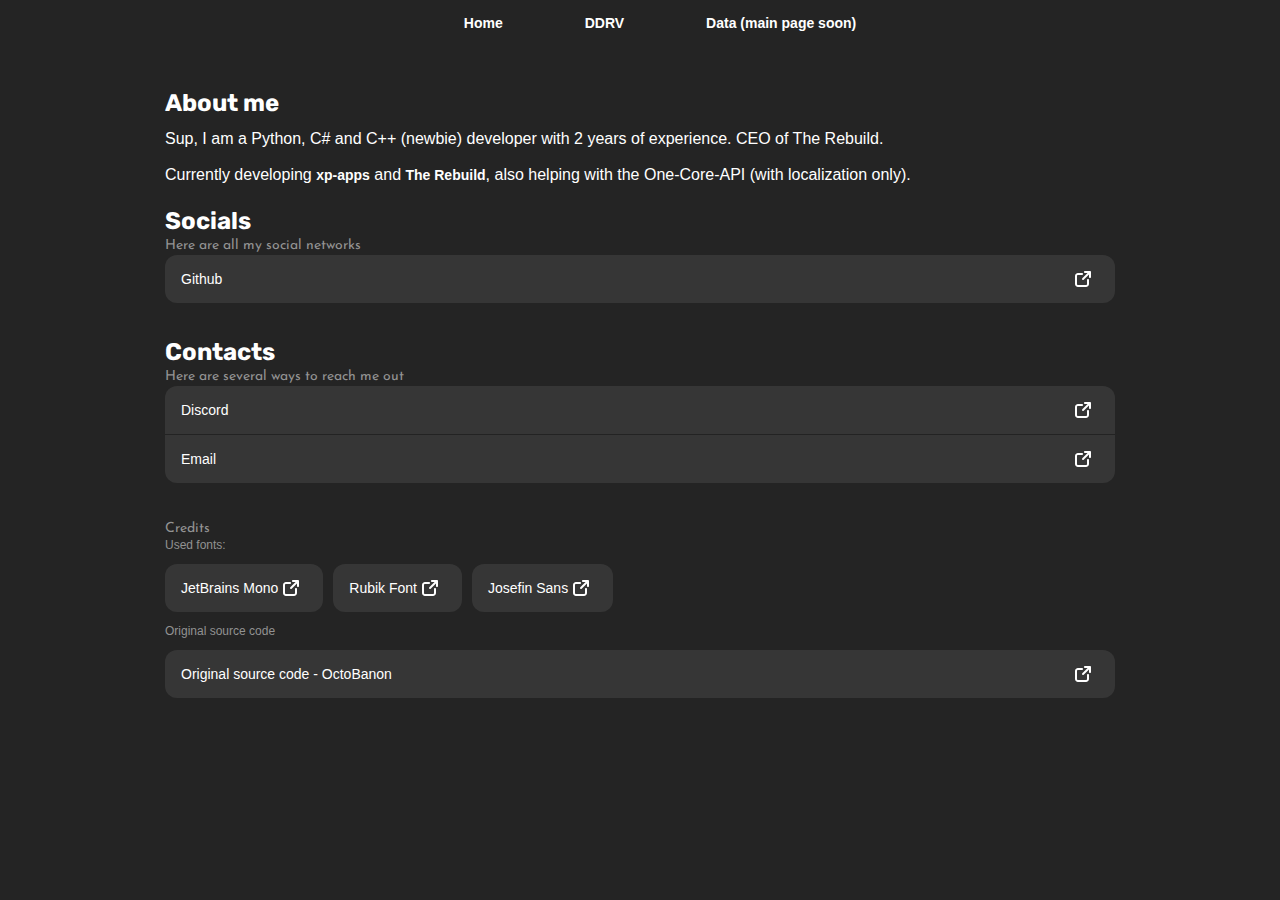
<file: index.html>
<!DOCTYPE html>
<html>

<head>
    <meta charset="UTF-8">
    <link href="style.css" rel="stylesheet">
    <title>Nixxo's Website</title>
    <meta name="viewport" content="width=device-width, initial-scale=1">

    <meta content="Nixxo's Website" property="og:title">
    <meta content="Personal website with information about me" property="og:description">
    <meta content="#3A3A3A" data-react-helmet="true" name="theme-color">

    <style>
        @import url('https://fonts.googleapis.com/css2?family=Rubik:ital,wght@0,500;1,500&display=swap');
        @import url('https://fonts.googleapis.com/css2?family=Josefin+Sans:ital,wght@1,100..700&family=Rubik:ital,wght@0,500;1,500&display=swap');
    </style>

</head>

<body>
    <ul class="nav">
        <li><a href="index.html">Home</a></li>
        <li><a href="https://ddrv.nixxoq.xyz/">DDRV</a></li>
        
        <li><a href="http://data.nixxoq.xyz/">Data (main page soon)</a></li>
    </ul>

    <h4 class="title">About me</h4>
    <br />
    <p class="about-me">
        Sup, I am a Python, C# and C++ (newbie) developer with 2 years of experience. CEO of The Rebuild.
        <br>
        <br>
        Currently developing <a style="color: white; text-decoration: none;"
            href="https://github.com/nixxoq/xp-apps">xp-apps</a> and
        <a style="color: white; text-decoration: none;" href="https://github.com/TheRebuild">The Rebuild</a>,
        also helping with the One-Core-API (with localization only).
    </p>
    <br />

    <h4 class="title">Socials</h4>
    <h5 class="description">Here are all my social networks</h5>
    <div class="box">
        <a class="element-single-row" href="https://github.com/nixxoq">
            <p>Github</p>
            <img src="link.svg" alt="Link">
        </a>

    </div>

    <h4 class="title">Contacts</h4>
    <h5 class="description">Here are several ways to reach me out</h5>
    <div class="box">
        <a class="row" href="discord://discord.com/users/999682446675161148">
            <p>Discord</p>
            <img src="link.svg" alt="Link">
        </a>
        <a class="row" href="mailto:nixxoq@outlook.com">
            <p>Email</p>
            <img src="link.svg" alt="Link">
        </a>
    </div>

    <h5 class="description">Credits</h5>
    <footer class="box">
        <p style="color: #929292; font-size: 12px;">
            Used fonts:
        </p>
        <div style="display: flex; flex-direction: row; align-items: center; flex-wrap: wrap; gap: 10px;">
            <a class="element-single-row" href="https://www.jetbrains.com/lp/mono/"
                style="width: auto; margin-bottom: 0;">
                <p>JetBrains Mono</p>
                <img src="link.svg" alt="Link" style="margin-left: 5px;">
            </a>
            <a class="element-single-row" href="https://fonts.google.com/specimen/Rubik"
                style="width: auto; margin-bottom: 0;">
                <p>Rubik Font</p>
                <img src="link.svg" alt="Link" style="margin-left: 5px;">
            </a>
            <a class="element-single-row" href="https://fonts.google.com/specimen/Josefin+Sans"
                style="width: auto; margin-bottom: 0;">
                <p>Josefin Sans</p>
                <img src="link.svg" alt="Link" style="margin-left: 5px;">
            </a>
        </div>

        <p style="color: #929292; font-size: 12px;">Original source code</p>
        <a class="element-single-row" href="https://git.octobanon.com/OctoBanon/MyWebsite" style="width: auto;">
            <p>Original source code - OctoBanon</p>
            <img src="link.svg" alt="Link" style="margin-left: 5px;">
        </a>
    </footer>


</body>

</html>
</file>
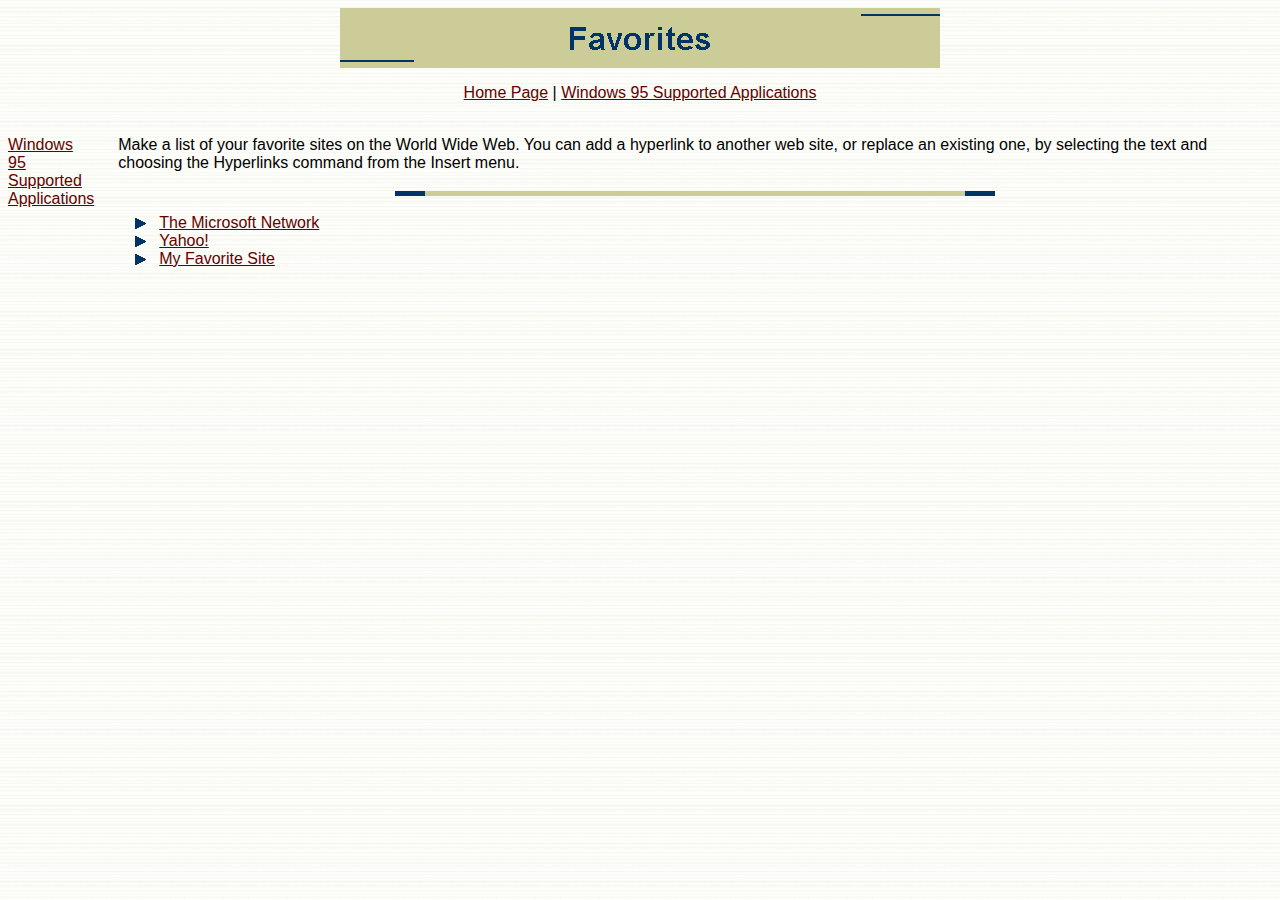
<file: favorite.htm>
<html>

<head>
<meta http-equiv="Content-Type" content="text/html; charset=windows-1252">
<meta http-equiv="Content-Language" content="en-us">
<title>Favorites</title>



<meta name="GENERATOR" content="Microsoft FrontPage 4.0">
<meta name="ProgId" content="FrontPage.Editor.Document">
<meta name="Microsoft Theme" content="strtedge 011, default">
<meta name="Microsoft Border" content="tl, default">
</head>

<body background="_themes/strtedge/strbkgde.gif" bgcolor="#FFFFFF" text="#000000" link="#660000" vlink="#003399" alink="#999933"><!--msnavigation--><table border="0" cellpadding="0" cellspacing="0" width="100%"><tr><td><!--mstheme--><font face="Arial, Helvetica">

<p align="center"><font size="6"><strong><img src="_derived/favorite.htm_cmp_strtedge010_bnr.gif" width="600" height="60" border="0" alt="Favorites"></strong></font></p>

<p align="center"><a href="index.htm">Home Page</a> | <a href="windows_95_apps.htm">Windows 95 Supported Applications</a></p>

<p align="center"><br>
</p>

<!--mstheme--></font></td></tr><!--msnavigation--></table><!--msnavigation--><table border="0" cellpadding="0" cellspacing="0" width="100%"><tr><td valign="top" width="1%"><!--mstheme--><font face="Arial, Helvetica">

<a href="windows_95_apps.htm">Windows 95 Supported Applications</a>
<p>&nbsp;</p>

<!--mstheme--></font></td><td valign="top" width="24"></td><!--msnavigation--><td valign="top"><!--mstheme--><font face="Arial, Helvetica">



 Make a list of your favorite sites on the World
      Wide Web. You can add a hyperlink to another web site, or replace an existing
      one, by selecting the text and choosing the Hyperlinks command from the Insert
      menu. 
      <!--msthemeseparator--><p align="center"><img src="_themes/strtedge/strrulee.gif" width="600" height="10"></p>
      <!--mstheme--></font><!--msthemelist--><table border="0" cellpadding="0" cellspacing="0" width="100%">
        
          

          <!--msthemelist--><tr><td valign="baseline" width="42"><img src="_themes/strtedge/astrbul1e.gif" width="15" height="15" hspace="13"></td><td valign="top" width="100%"><!--mstheme--><font face="Arial, Helvetica">
            <p align="left"><a href="http://www.msn.com/">The Microsoft Network</a></p>
            
        <!--mstheme--></font><!--msthemelist--></td></tr>
        
          

          <!--msthemelist--><tr><td valign="baseline" width="42"><img src="_themes/strtedge/astrbul1e.gif" width="15" height="15" hspace="13"></td><td valign="top" width="100%"><!--mstheme--><font face="Arial, Helvetica">
            <p align="left"><a href="http://www.yahoo.com/">Yahoo!</a></p>
            
        <!--mstheme--></font><!--msthemelist--></td></tr>
        
          

          <!--msthemelist--><tr><td valign="baseline" width="42"><img src="_themes/strtedge/astrbul1e.gif" width="15" height="15" hspace="13"></td><td valign="top" width="100%"><!--mstheme--><font face="Arial, Helvetica">
            <p align="left"><a href="myfav3.htm">My Favorite Site</a></p>
            
        <!--mstheme--></font><!--msthemelist--></td></tr>
      <!--msthemelist--></table><!--mstheme--><font face="Arial, Helvetica">
    

<!--mstheme--></font><!--msnavigation--></td></tr><!--msnavigation--></table></body>

</html>
</file>
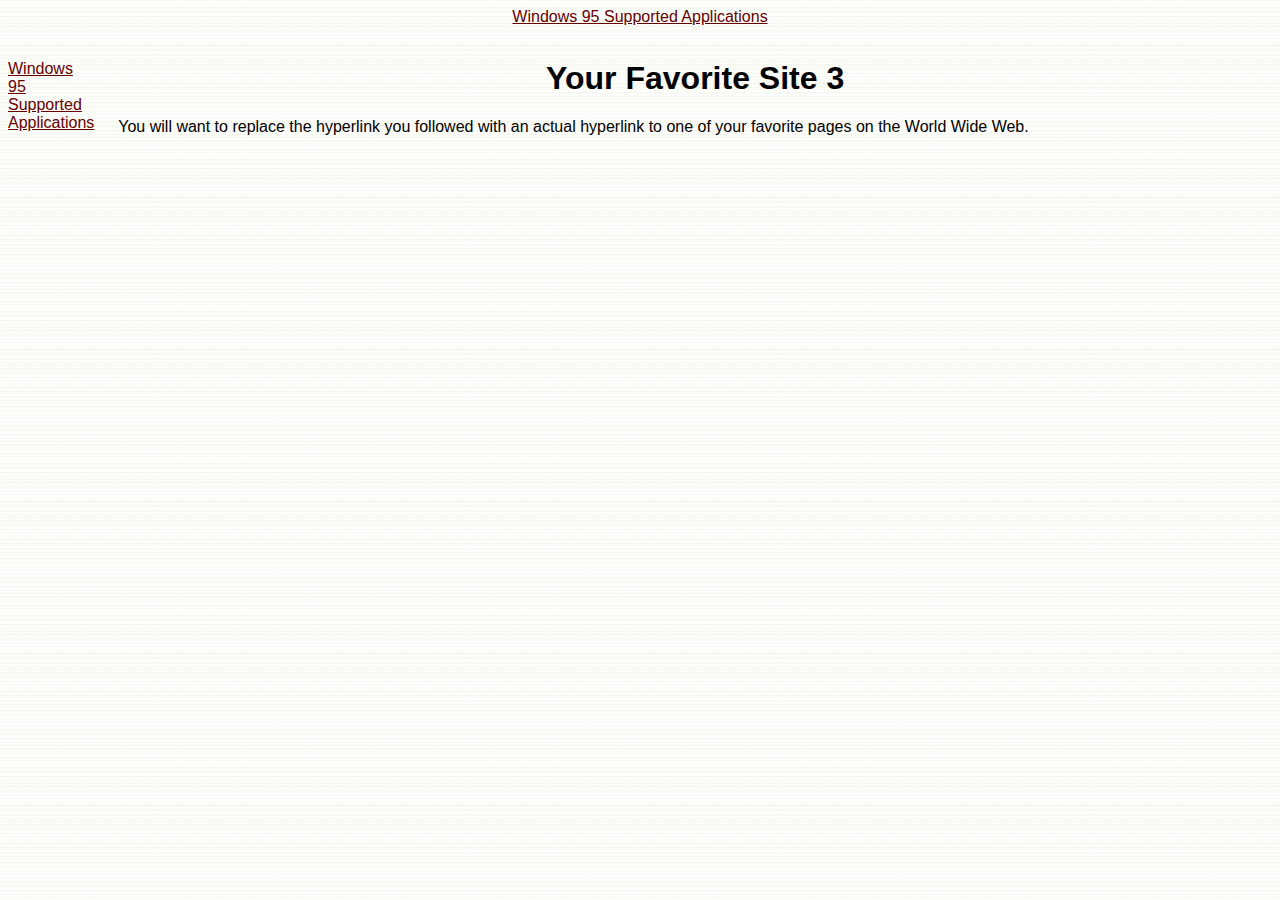
<file: myfav3.htm>
<html>

<head>
<meta http-equiv="Content-Type" content="text/html; charset=windows-1252">
<meta http-equiv="Content-Language" content="en-us">
<title>My Favorite Site 3</title>



<meta name="GENERATOR" content="Microsoft FrontPage 4.0">
<meta name="ProgId" content="FrontPage.Editor.Document">
<meta name="Microsoft Theme" content="strtedge 011, default">
<meta name="Microsoft Border" content="tl, default">
</head>

<body background="_themes/strtedge/strbkgde.gif" bgcolor="#FFFFFF" text="#000000" link="#660000" vlink="#003399" alink="#999933"><!--msnavigation--><table border="0" cellpadding="0" cellspacing="0" width="100%"><tr><td><!--mstheme--><font face="Arial, Helvetica">

<p align="center"><font size="6"><strong></strong></font></p>

<p align="center"><a href="windows_95_apps.htm">Windows 95 Supported Applications</a></p>

<p align="center"><br>
</p>

<!--mstheme--></font></td></tr><!--msnavigation--></table><!--msnavigation--><table border="0" cellpadding="0" cellspacing="0" width="100%"><tr><td valign="top" width="1%"><!--mstheme--><font face="Arial, Helvetica">

<a href="windows_95_apps.htm">Windows 95 Supported Applications</a>
<p>&nbsp;</p>

<!--mstheme--></font></td><td valign="top" width="24"></td><!--msnavigation--><td valign="top"><!--mstheme--><font face="Arial, Helvetica">




 
      <h1 align="center">Your
      Favorite Site 3</h1>

      <p>You will want to replace the hyperlink you followed with an actual
      hyperlink to one of your favorite pages on the World Wide Web.</p>
    

<!--mstheme--></font><!--msnavigation--></td></tr><!--msnavigation--></table></body>

</html>
</file>
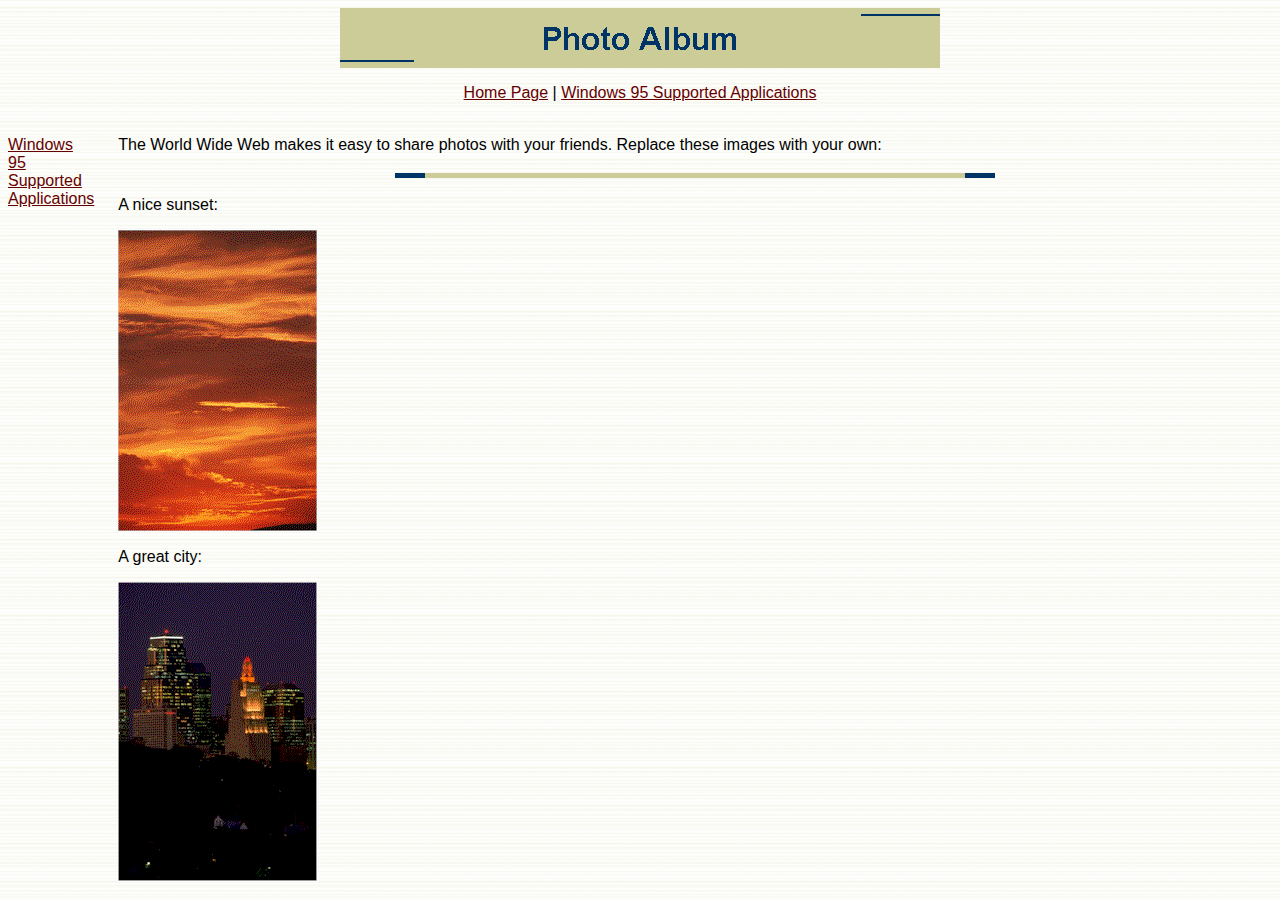
<file: photo.htm>
<html>

<head>
<meta http-equiv="Content-Type" content="text/html; charset=windows-1252">
<meta http-equiv="Content-Language" content="en-us">
<title>Photo Album</title>



<meta name="GENERATOR" content="Microsoft FrontPage 4.0">
<meta name="ProgId" content="FrontPage.Editor.Document">
<meta name="Microsoft Theme" content="strtedge 011, default">
<meta name="Microsoft Border" content="tl, default">
</head>

<body background="_themes/strtedge/strbkgde.gif" bgcolor="#FFFFFF" text="#000000" link="#660000" vlink="#003399" alink="#999933"><!--msnavigation--><table border="0" cellpadding="0" cellspacing="0" width="100%"><tr><td><!--mstheme--><font face="Arial, Helvetica">

<p align="center"><font size="6"><strong><img src="_derived/photo.htm_cmp_strtedge010_bnr.gif" width="600" height="60" border="0" alt="Photo Album"></strong></font></p>

<p align="center"><a href="index.htm">Home Page</a> | <a href="windows_95_apps.htm">Windows 95 Supported Applications</a></p>

<p align="center"><br>
</p>

<!--mstheme--></font></td></tr><!--msnavigation--></table><!--msnavigation--><table border="0" cellpadding="0" cellspacing="0" width="100%"><tr><td valign="top" width="1%"><!--mstheme--><font face="Arial, Helvetica">

<a href="windows_95_apps.htm">Windows 95 Supported Applications</a>
<p>&nbsp;</p>

<!--mstheme--></font></td><td valign="top" width="24"></td><!--msnavigation--><td valign="top"><!--mstheme--><font face="Arial, Helvetica">



 
      <p align="left">The World Wide Web makes it easy to share photos with your
      friends. Replace these images with your own:</p>

      <!--msthemeseparator--><p align="center"><img src="_themes/strtedge/strrulee.gif" width="600" height="10"></p>
      <p>A nice sunset:</p>
      <p align="left"><img src="images/sunset.gif" width="200" height="302"></p>
      <p>A great city:</p>
      <p><img src="images/city.gif" width="200" height="300"> </p>
    

<!--mstheme--></font><!--msnavigation--></td></tr><!--msnavigation--></table></body>

</html>
</file>
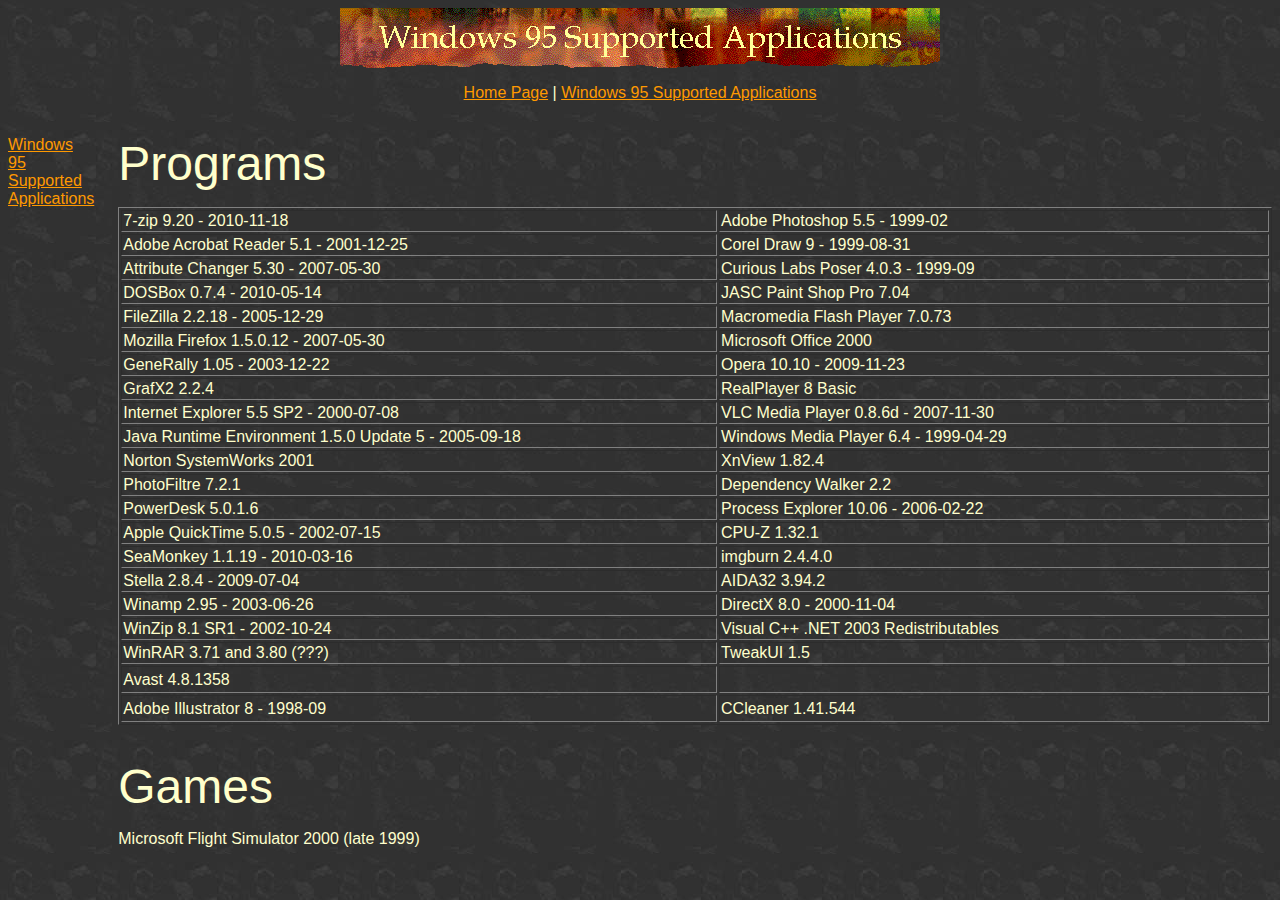
<file: windows_95_apps.htm>
<html>

<head>
<meta http-equiv="Content-Type" content="text/html; charset=windows-1252">
<meta http-equiv="Content-Language" content="en-us">
<title>Windows 95 Supported Applications</title>



<meta name="GENERATOR" content="Microsoft FrontPage 4.0">
<meta name="ProgId" content="FrontPage.Editor.Document">
<meta name="Microsoft Theme" content="artsy 011">
<meta name="Microsoft Border" content="tl, default">
</head>

<body background="_themes/artsy/arttilea.jpg" bgcolor="#000000" text="#FFFFCC" link="#FF9900" vlink="#999900" alink="#669933"><!--msnavigation--><table border="0" cellpadding="0" cellspacing="0" width="100%"><tr><td><!--mstheme--><font face="Arial, Helvetica">

<p align="center"><font size="6"><strong><img src="_derived/windows_95_apps.htm_cmp_artsy010_bnr.gif" width="600" height="60" border="0" alt="Windows 95 Supported Applications"></strong></font></p>

<p align="center"><a href="index.htm">Home Page</a> | <a href="windows_95_apps.htm">Windows 95 Supported Applications</a></p>

<p align="center"><br>
</p>

<!--mstheme--></font></td></tr><!--msnavigation--></table><!--msnavigation--><table border="0" cellpadding="0" cellspacing="0" width="100%"><tr><td valign="top" width="1%"><!--mstheme--><font face="Arial, Helvetica">

<a href="windows_95_apps.htm">Windows 95 Supported Applications</a>
<p>&nbsp;</p>

<!--mstheme--></font></td><td valign="top" width="24"></td><!--msnavigation--><td valign="top"><!--mstheme--><font face="Arial, Helvetica">


      <p><font size="7">Programs</font></p>
      <!--mstheme--></font><table border="1" width="100%" height="489" bordercolordark="#999966" bordercolorlight="#CCCC99">
        <tr>
          <td width="52%" height="18"><!--mstheme--><font face="Arial, Helvetica"><font>7-zip 9.20 - 2010-11-18</font><!--mstheme--></font></td>
          <td width="48%" height="18"><!--mstheme--><font face="Arial, Helvetica"><font>Adobe Photoshop 5.5 - 1999-02</font><!--mstheme--></font></td>
        </tr>
        <tr>
          <td width="52%" height="18"><!--mstheme--><font face="Arial, Helvetica"><font>Adobe Acrobat Reader 5.1 - 2001-12-25</font><!--mstheme--></font></td>
          <td width="48%" height="18"><!--mstheme--><font face="Arial, Helvetica"><font>Corel Draw 9 - 1999-08-31</font><!--mstheme--></font></td>
        </tr>
        <tr>
          <td width="52%" height="18"><!--mstheme--><font face="Arial, Helvetica"><font>Attribute Changer 5.30 - 2007-05-30</font><!--mstheme--></font></td>
          <td width="48%" height="18"><!--mstheme--><font face="Arial, Helvetica"><font>Curious Labs Poser 4.0.3 - 1999-09</font><!--mstheme--></font></td>
        </tr>
        <tr>
          <td width="52%" height="18"><!--mstheme--><font face="Arial, Helvetica"><font>DOSBox 0.7.4 - 2010-05-14</font><!--mstheme--></font></td>
          <td width="48%" height="18"><!--mstheme--><font face="Arial, Helvetica"><font>JASC Paint Shop Pro 7.04</font><!--mstheme--></font></td>
        </tr>
        <tr>
          <td width="52%" height="18"><!--mstheme--><font face="Arial, Helvetica"><font>FileZilla 2.2.18 - 2005-12-29</font><!--mstheme--></font></td>
          <td width="48%" height="18"><!--mstheme--><font face="Arial, Helvetica"><font>Macromedia Flash Player 7.0.73</font><!--mstheme--></font></td>
        </tr>
        <tr>
          <td width="52%" height="18"><!--mstheme--><font face="Arial, Helvetica"><font>Mozilla Firefox 1.5.0.12 - 2007-05-30</font><!--mstheme--></font></td>
          <td width="48%" height="18"><!--mstheme--><font face="Arial, Helvetica"><font>Microsoft Office 2000</font><!--mstheme--></font></td>
        </tr>
        <tr>
          <td width="52%" height="18"><!--mstheme--><font face="Arial, Helvetica"><font>GeneRally 1.05 - 2003-12-22</font><!--mstheme--></font></td>
          <td width="48%" height="18"><!--mstheme--><font face="Arial, Helvetica"><font>Opera 10.10 - 2009-11-23</font><!--mstheme--></font></td>
        </tr>
        <tr>
          <td width="52%" height="18"><!--mstheme--><font face="Arial, Helvetica"><font>GrafX2 2.2.4</font><!--mstheme--></font></td>
          <td width="48%" height="18"><!--mstheme--><font face="Arial, Helvetica"><font>RealPlayer 8 Basic</font><!--mstheme--></font></td>
        </tr>
        <tr>
          <td width="52%" height="18"><!--mstheme--><font face="Arial, Helvetica"><font>Internet Explorer 5.5 SP2 - 2000-07-08</font><!--mstheme--></font></td>
          <td width="48%" height="18"><!--mstheme--><font face="Arial, Helvetica"><font>VLC Media Player 0.8.6d - 2007-11-30</font><!--mstheme--></font></td>
        </tr>
        <tr>
          <td width="52%" height="18"><!--mstheme--><font face="Arial, Helvetica"><font>Java Runtime Environment 1.5.0 Update 5 - 2005-09-18</font><!--mstheme--></font></td>
          <td width="48%" height="18"><!--mstheme--><font face="Arial, Helvetica"><font>Windows Media Player 6.4 - 1999-04-29</font><!--mstheme--></font></td>
        </tr>
        <tr>
          <td width="52%" height="18"><!--mstheme--><font face="Arial, Helvetica"><font>Norton SystemWorks 2001</font><!--mstheme--></font></td>
          <td width="48%" height="18"><!--mstheme--><font face="Arial, Helvetica"><font>XnView 1.82.4</font><!--mstheme--></font></td>
        </tr>
        <tr>
          <td width="52%" height="18"><!--mstheme--><font face="Arial, Helvetica"><font>PhotoFiltre 7.2.1</font><!--mstheme--></font></td>
          <td width="48%" height="18"><!--mstheme--><font face="Arial, Helvetica"><font>Dependency Walker 2.2</font><!--mstheme--></font></td>
        </tr>
        <tr>
          <td width="52%" height="18"><!--mstheme--><font face="Arial, Helvetica"><font>PowerDesk 5.0.1.6</font><!--mstheme--></font></td>
          <td width="48%" height="18"><!--mstheme--><font face="Arial, Helvetica"><font>Process Explorer 10.06 - 2006-02-22</font><!--mstheme--></font></td>
        </tr>
        <tr>
          <td width="52%" height="18"><!--mstheme--><font face="Arial, Helvetica"><font>Apple QuickTime 5.0.5 - 2002-07-15</font><!--mstheme--></font></td>
          <td width="48%" height="18"><!--mstheme--><font face="Arial, Helvetica"><font>CPU-Z 1.32.1</font><!--mstheme--></font></td>
        </tr>
        <tr>
          <td width="52%" height="18"><!--mstheme--><font face="Arial, Helvetica"><font>SeaMonkey 1.1.19 - 2010-03-16</font><!--mstheme--></font></td>
          <td width="48%" height="18"><!--mstheme--><font face="Arial, Helvetica"><font>imgburn 2.4.4.0</font><!--mstheme--></font></td>
        </tr>
        <tr>
          <td width="52%" height="18"><!--mstheme--><font face="Arial, Helvetica"><font>Stella 2.8.4 - 2009-07-04</font><!--mstheme--></font></td>
          <td width="48%" height="18"><!--mstheme--><font face="Arial, Helvetica"><font>AIDA32 3.94.2</font><!--mstheme--></font></td>
        </tr>
        <tr>
          <td width="52%" height="18"><!--mstheme--><font face="Arial, Helvetica"><font>Winamp 2.95 - 2003-06-26</font><!--mstheme--></font></td>
          <td width="48%" height="18"><!--mstheme--><font face="Arial, Helvetica"><font>DirectX 8.0 - 2000-11-04</font><!--mstheme--></font></td>
        </tr>
        <tr>
          <td width="52%" height="18"><!--mstheme--><font face="Arial, Helvetica"><font>WinZip 8.1 SR1 - 2002-10-24</font><!--mstheme--></font></td>
          <td width="48%" height="18"><!--mstheme--><font face="Arial, Helvetica"><font>Visual C++ .NET 2003 Redistributables</font><!--mstheme--></font></td>
        </tr>
        <tr>
          <td width="52%" height="18"><!--mstheme--><font face="Arial, Helvetica"><font>WinRAR 3.71 and 3.80 (???)</font><!--mstheme--></font></td>
          <td width="48%" height="18"><!--mstheme--><font face="Arial, Helvetica"><font>TweakUI 1.5</font><!--mstheme--></font></td>
        </tr>
        <tr>
          <td width="52%" height="27"><!--mstheme--><font face="Arial, Helvetica"><font>Avast 4.8.1358</font><!--mstheme--></font></td>
          <td width="48%" height="27"><!--mstheme--><font face="Arial, Helvetica"><!--mstheme--></font></td>
        </tr>
        <tr>
          <td width="52%" height="27"><!--mstheme--><font face="Arial, Helvetica"><font>Adobe Illustrator 8 - 1998-09</font><!--mstheme--></font></td>
          <td width="48%" height="27"><!--mstheme--><font face="Arial, Helvetica"><font>CCleaner 1.41.544</font><!--mstheme--></font></td>
        </tr>
      </table><!--mstheme--><font face="Arial, Helvetica">
      <br>
      <p>
      <font size="7">Games</font>
      </p>
      <p><font>Microsoft Flight Simulator 2000 (late 1999)</font></p>
<!--mstheme--></font><!--msnavigation--></td></tr><!--msnavigation--></table></body>

</html>
</file>
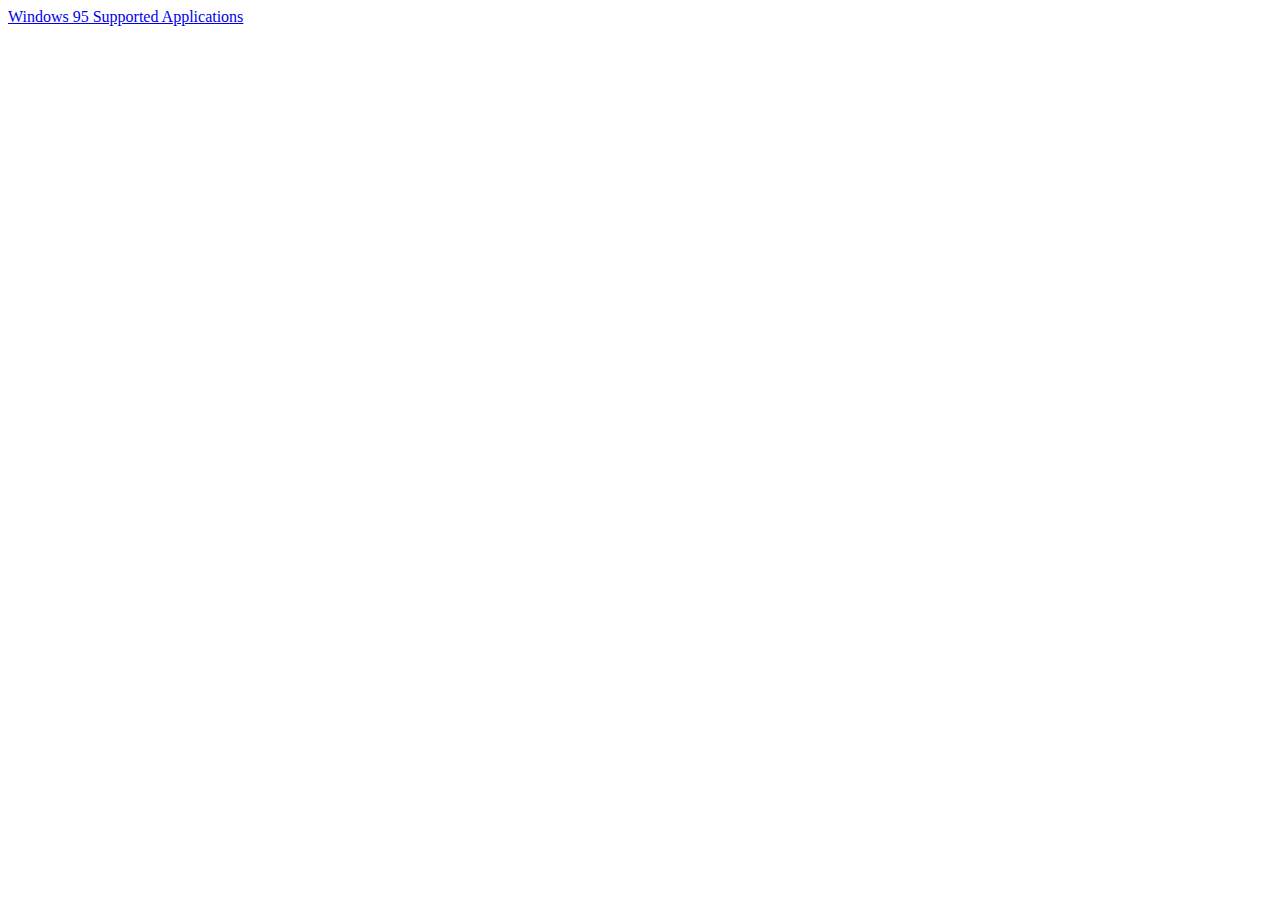
<file: _borders/left.htm>
<html>

<head>
<meta http-equiv="Content-Type" content="text/html; charset=windows-1252">
<title>Shared Left Border</title>
<meta name="GENERATOR" content="Microsoft FrontPage 4.0">
<meta name="ProgId" content="FrontPage.Editor.Document">
<meta name="Microsoft Border" content="none">
</head>

<body>

<a href="../windows_95_apps.htm">Windows 95 Supported Applications</a>
<p>&nbsp;</p>

</body>

</html>
</file>
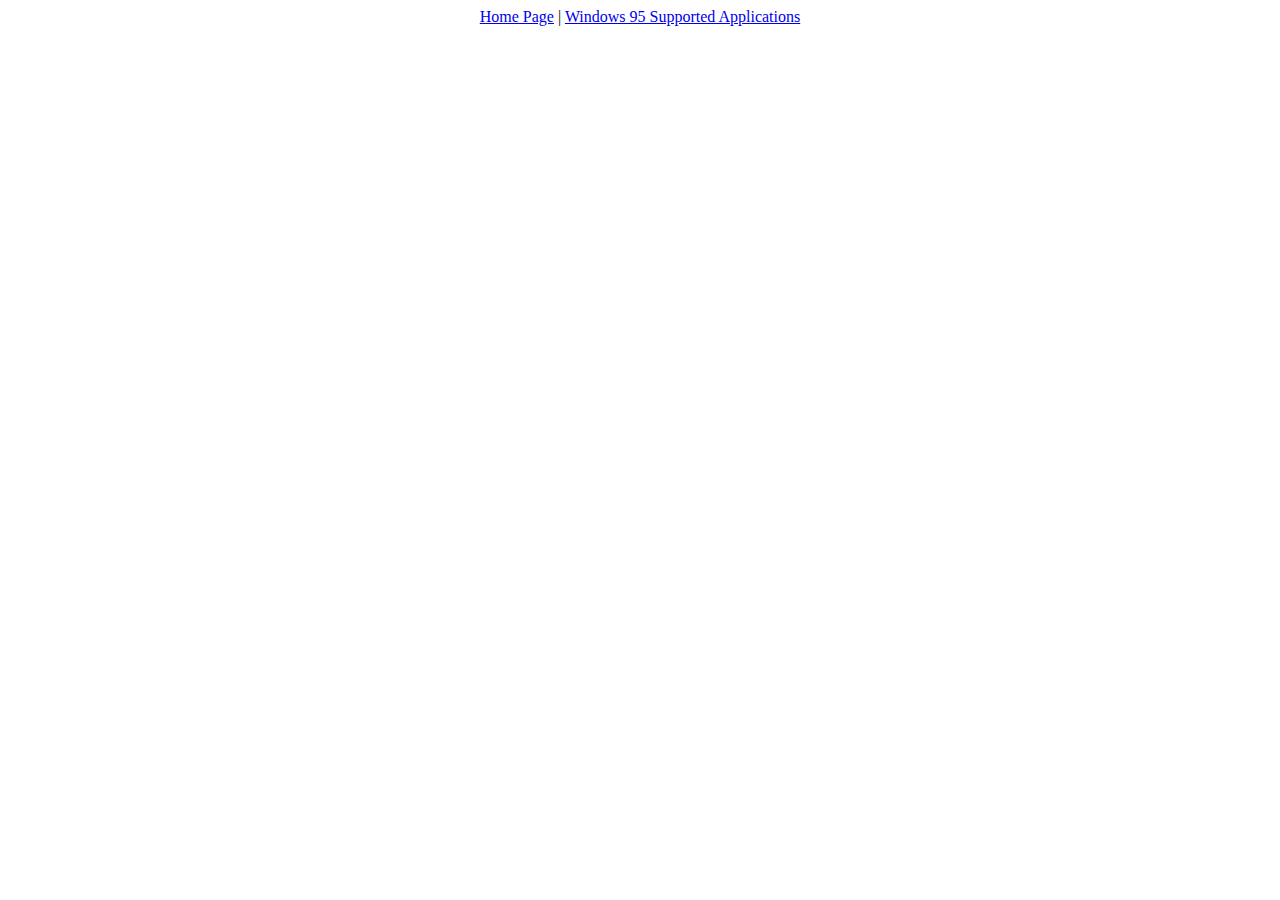
<file: _borders/top.htm>
<html>

<head>
<meta http-equiv="Content-Type" content="text/html; charset=windows-1252">
<title>Shared Top Border</title>
<meta name="GENERATOR" content="Microsoft FrontPage 4.0">
<meta name="ProgId" content="FrontPage.Editor.Document">
<meta name="Microsoft Border" content="none">
</head>

<body>

<p align="center"><font size="6"><strong><!--webbot bot="Navigation"
s-type="banner" s-rendering="graphics" S-Orientation B-Include-Home B-Include-Up U-Page S-Target startspan --><!--webbot bot="Navigation" endspan i-checksum="0" --></strong></font></p>

<p align="center"><a href="../index.htm">Home Page</a> | <a href="../windows_95_apps.htm">Windows 95 Supported Applications</a></p>

<p align="center"><br>
</p>

</body>

</html>
</file>
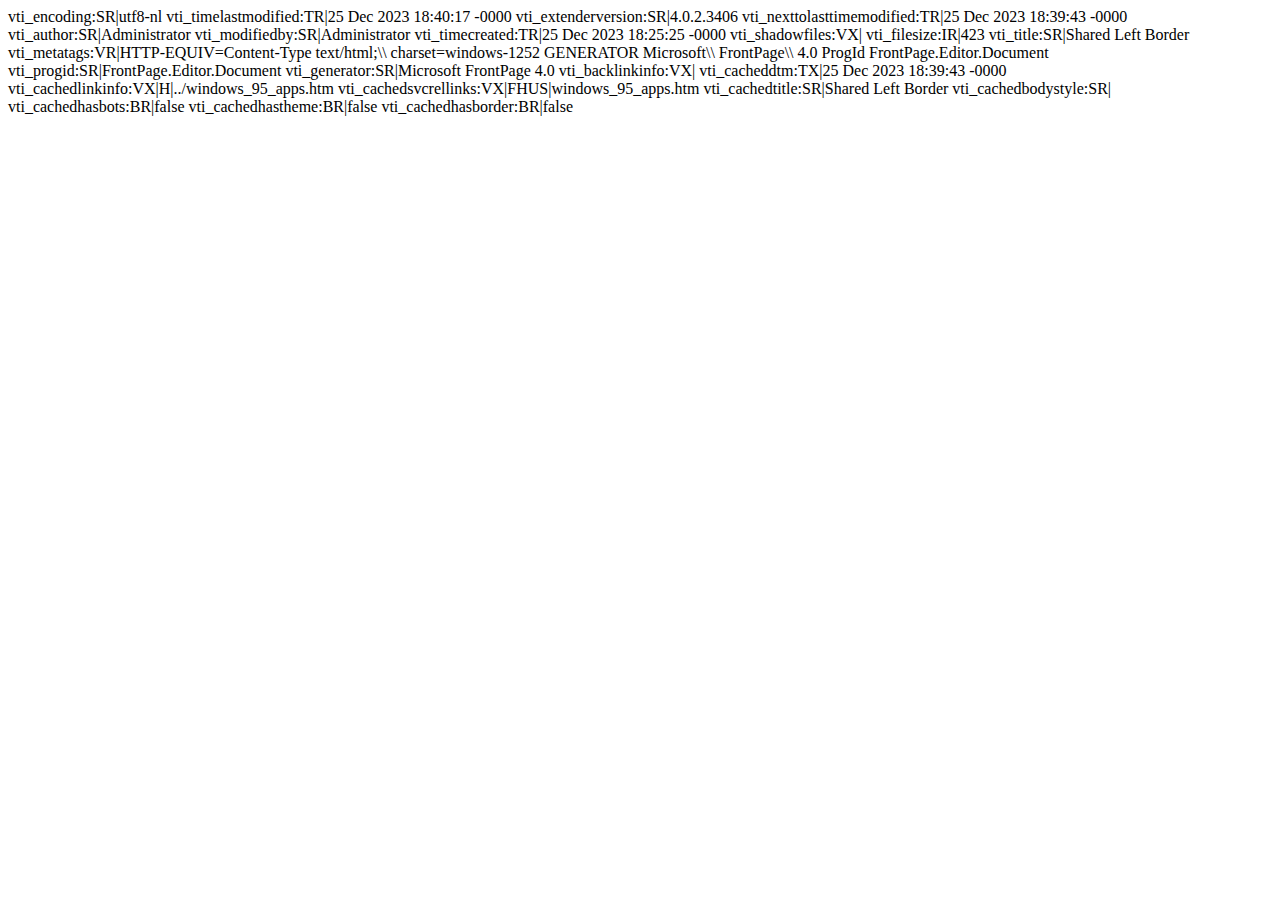
<file: _borders/_vti_cnf/left.htm>
vti_encoding:SR|utf8-nl
vti_timelastmodified:TR|25 Dec 2023 18:40:17 -0000
vti_extenderversion:SR|4.0.2.3406
vti_nexttolasttimemodified:TR|25 Dec 2023 18:39:43 -0000
vti_author:SR|Administrator
vti_modifiedby:SR|Administrator
vti_timecreated:TR|25 Dec 2023 18:25:25 -0000
vti_shadowfiles:VX|
vti_filesize:IR|423
vti_title:SR|Shared Left Border
vti_metatags:VR|HTTP-EQUIV=Content-Type text/html;\\ charset=windows-1252 GENERATOR Microsoft\\ FrontPage\\ 4.0 ProgId FrontPage.Editor.Document
vti_progid:SR|FrontPage.Editor.Document
vti_generator:SR|Microsoft FrontPage 4.0
vti_backlinkinfo:VX|
vti_cacheddtm:TX|25 Dec 2023 18:39:43 -0000
vti_cachedlinkinfo:VX|H|../windows_95_apps.htm
vti_cachedsvcrellinks:VX|FHUS|windows_95_apps.htm
vti_cachedtitle:SR|Shared Left Border
vti_cachedbodystyle:SR|<body>
vti_cachedhasbots:BR|false
vti_cachedhastheme:BR|false
vti_cachedhasborder:BR|false
</file>
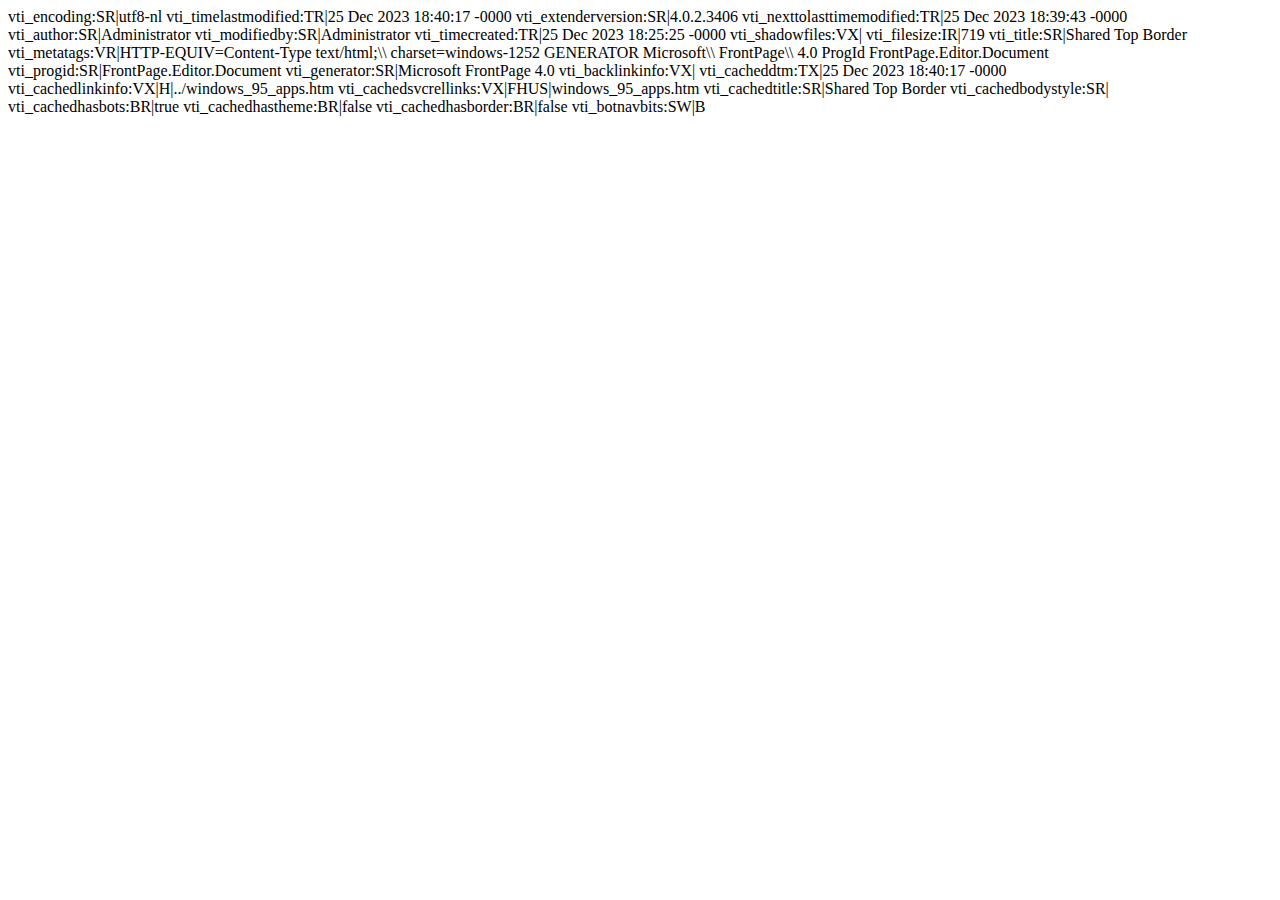
<file: _borders/_vti_cnf/top.htm>
vti_encoding:SR|utf8-nl
vti_timelastmodified:TR|25 Dec 2023 18:40:17 -0000
vti_extenderversion:SR|4.0.2.3406
vti_nexttolasttimemodified:TR|25 Dec 2023 18:39:43 -0000
vti_author:SR|Administrator
vti_modifiedby:SR|Administrator
vti_timecreated:TR|25 Dec 2023 18:25:25 -0000
vti_shadowfiles:VX|
vti_filesize:IR|719
vti_title:SR|Shared Top Border
vti_metatags:VR|HTTP-EQUIV=Content-Type text/html;\\ charset=windows-1252 GENERATOR Microsoft\\ FrontPage\\ 4.0 ProgId FrontPage.Editor.Document
vti_progid:SR|FrontPage.Editor.Document
vti_generator:SR|Microsoft FrontPage 4.0
vti_backlinkinfo:VX|
vti_cacheddtm:TX|25 Dec 2023 18:40:17 -0000
vti_cachedlinkinfo:VX|H|../windows_95_apps.htm
vti_cachedsvcrellinks:VX|FHUS|windows_95_apps.htm
vti_cachedtitle:SR|Shared Top Border
vti_cachedbodystyle:SR|<body>
vti_cachedhasbots:BR|true
vti_cachedhastheme:BR|false
vti_cachedhasborder:BR|false
vti_botnavbits:SW|B
</file>
<file: style.css>
body {
    padding: 0px;
    margin: 0px;
    background-color: #242424;
}

h4 {
    font-family: "Rubik", sans-serif;
    font-weight: 700;
    font-variation-settings: "wght" 700;
    color: #FFFFFF;
    font-size: 24px;
}

h5 {
    font-family: "Josefin Sans", sans-serif;
    font-weight: 400;
    font-optical-sizing: auto;
    font-variation-settings: "wght" 400;
    font-size: 14px;
    color: #939393;
}

p {
    font-family: "JetBrains Mono", sans-serif;
    font-variation-settings: "wght" 350;
    font-weight: 350;
}

a {
    font-family: "Arial", sans-serif;
    font-variation-settings: "wght" 600;
    font-weight: 600;
    font-size: 14px;
}

.about-me {
    color: #FFFFFF;
    margin: 0 auto;
    position: relative;
    max-width: 950px;
    top: 30px;
    font-family: 'JetBrains Mono', sans-serif;
    font-weight: 350;
    font-variation-settings: "wght" 550;
}

.nav {
    list-style: none;
    margin-top: 8px;
    text-align: center;
}

.nav li {
    display: inline;
}

.nav a {
    display: inline-block;
    text-decoration: none;
    color: #FFFFFF;
    border-radius: 8px;
    padding: 8px 40px;
    margin: -1px;
    transition: background-color 0.3s;
}

.nav a:hover {
    background-color: #3A3A3A;
}

.nav img {
    margin-bottom: -1px;
    margin-right: 1px;
}

.active {
    background-color: #3A3A3A;
}

.title {
    margin: 0 auto;
    position: relative;
    max-width: 950px;
    top: 35px;
}

.description {
    font-family: 'Josefin Sans', sans-serif;
    margin: 0 auto;
    position: relative;
    max-width: 950px;
    top: 38px;
}

.box {
    margin: 0 auto;
    margin-top: 40px;
    max-width: 950px;
}

.row {
    background-color: #363636;
    display: flex;
    text-decoration: none;
    color: #FFFFFF;
    justify-content: space-between;
    align-items: center;
    padding: 16px;
    transition: background-color 0.3s;
    border-bottom: 1px solid #232323;

}

.row:first-child {
    border-radius: 12px 12px 0 0;
}

.row:last-child {
    border-radius: 0 0 12px 12px;
    border-bottom: none;
}

.row:hover {
    background-color: #3C3C3C;
}

.row p {
    margin: 0;
}

.row img {
    margin-right: 8px;
}

@media (max-width: 980px) {
    .box {
        max-width: 90%;
    }

    .about-me,
    .title,
    .description {
        max-width: 90%;
        padding: 0 15px;
    }
}

@media (max-width: 768px) {
    a {
        font-family: "Arial", sans-serif;
        font-variation-settings: "wght" 600;
        font-weight: 600;
        font-size: 14px;
    }

    body {
        padding-bottom: 70px;
        margin: 0;
        overflow-x: hidden;
    }

    .nav {
        position: fixed;
        bottom: -20px;
        left: 0;
        width: 100%;
        text-align: center;
        padding: 10px 0 calc(10px + env(safe-area-inset-bottom));
        z-index: 1050;
        background-color: #242424;
        box-shadow: 0 -1px 2px rgba(0, 0, 0, 0.3);
        box-sizing: border-box;
    }

    .nav li {
        display: inline-block;
        margin: 0;
    }

    .nav a {
        display: flex;
        flex-direction: column;
        align-items: center;
        padding: 4px;
        width: 100px;
        box-sizing: border-box;
        margin-bottom: 5px;
    }

    .nav img {
        width: 14px;
        height: auto;
        margin-bottom: 4px;
        margin-right: 0;
    }

    .title,
    .description,
    .box,
    .about-me {
        padding: 0 15px;
    }

    .row {
        flex-direction: row;
        align-items: flex-start;
        padding: 18px;
    }

    .row img {
        margin-bottom: 0;
        margin-right: 8px;
    }
}

.element-single-row {
    background-color: #363636;
    display: flex;
    text-decoration: none;
    color: #FFFFFF;
    justify-content: space-between;
    align-items: center;
    padding: 16px;
    transition: background-color 0.3s;
    border-radius: 12px 12px 12px 12px;
    border-bottom: none;
}

.element-single-row p {
    margin: 0;
}

.element-single-row img {
    margin-right: 8px;
}
</file>
